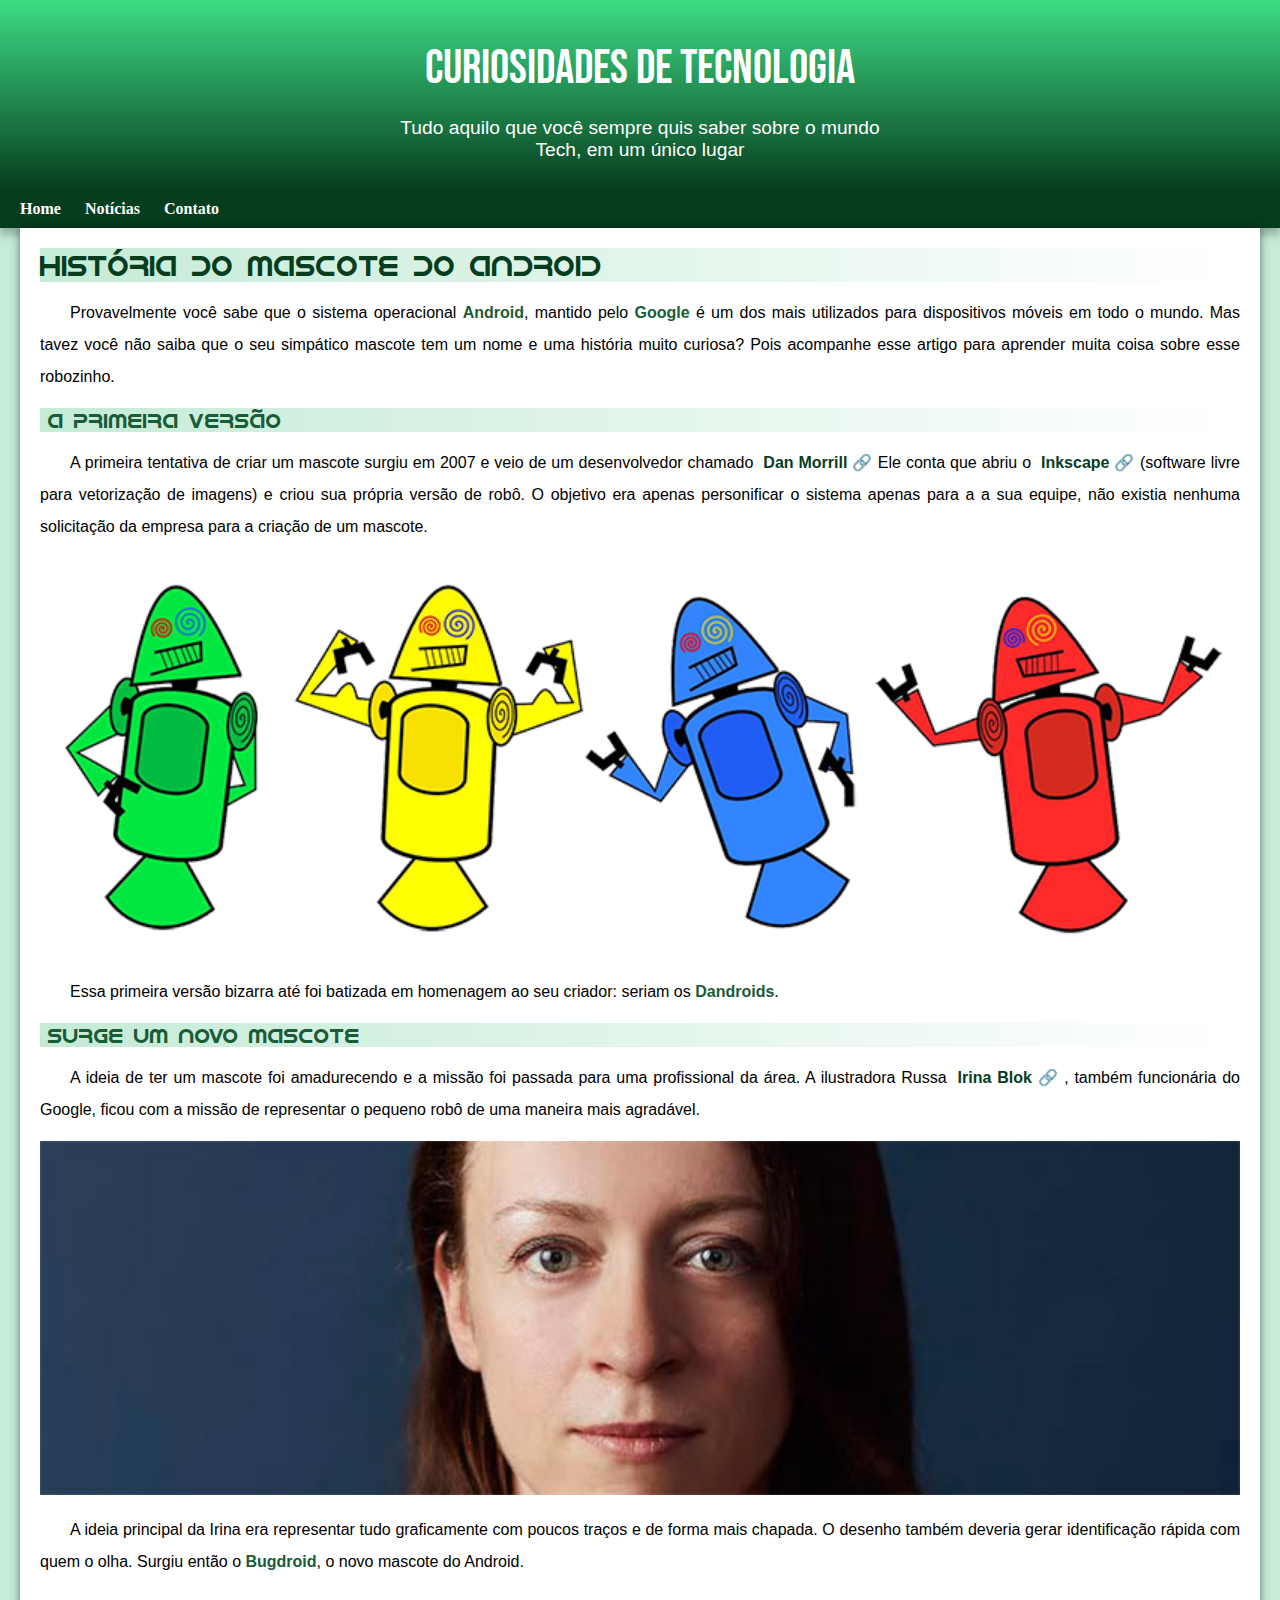
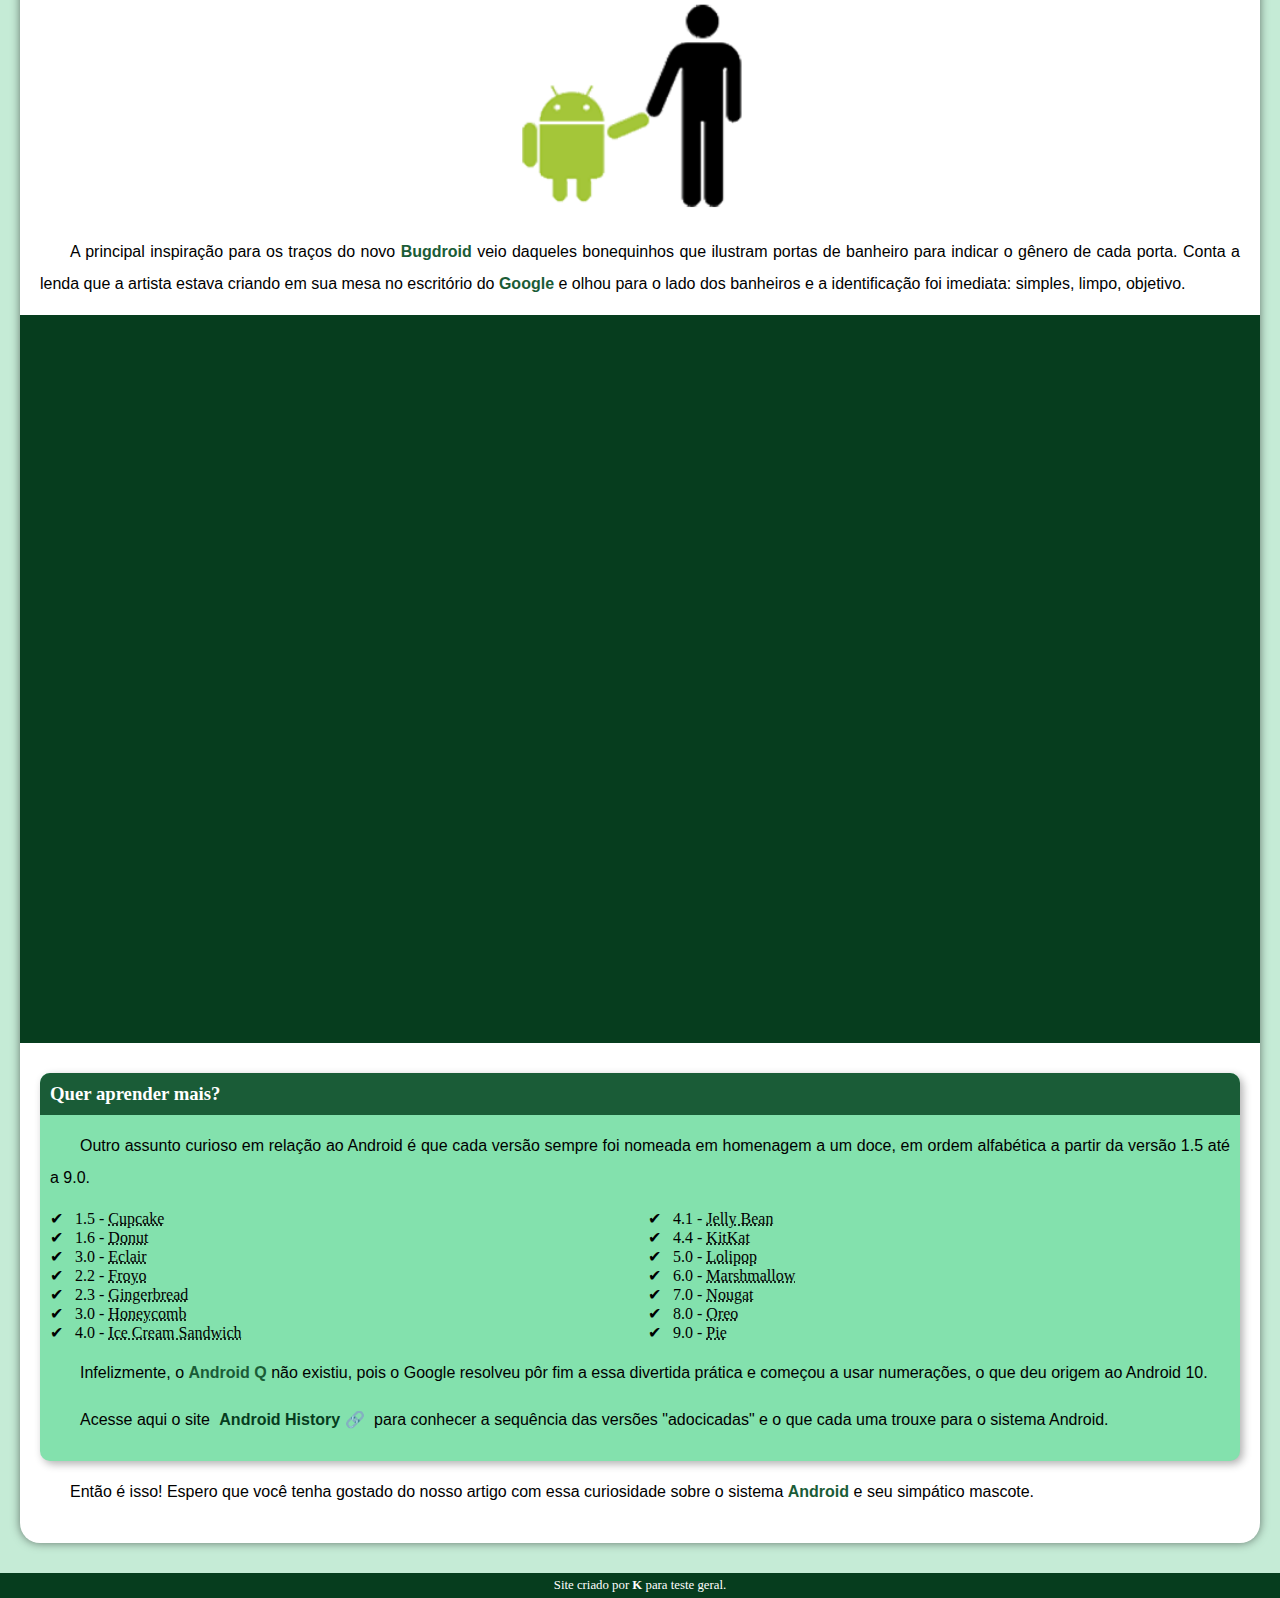
<file: index.html>
<!DOCTYPE html>
<html lang="pt-br">
<head>
    <meta charset="UTF-8">
    <meta http-equiv="X-UA-Compatible" content="IE=edge">
    <meta name="viewport" content="width=device-width, initial-scale=1.0">
    <link rel="shortcut icon" href="imagens/favicon.ico" type="image/x-icon">
    <link rel="stylesheet" href="style.css">
    <title>Como surgiu o Android?</title>
</head>

<body>
    <header>
        <h1>Curiosidades de Tecnologia</h1>
        <p>
            Tudo aquilo que você sempre quis saber sobre o mundo Tech, em um único lugar
        </p>
    </header>
    <nav>
        <a href="#">Home</a>
        <a href="#">Notícias</a>
        <a href="#">Contato</a>
    </nav>

    <main>
        <article>
            <h1>História do Mascote do Android</h1>

            <p>
                Provavelmente você sabe que o sistema operacional <strong>Android</strong>, mantido pelo <strong>Google</strong> é um dos mais utilizados para dispositivos móveis em todo o mundo. Mas tavez você não saiba que o seu simpático mascote tem um nome e uma história muito curiosa? Pois acompanhe esse artigo para aprender muita coisa sobre esse robozinho.
            </p>

            <h2>A primeira versão</h2>

            <p>
                A primeira tentativa de criar um mascote surgiu em 2007 e veio de um desenvolvedor chamado <a href="https://ausdroid.net/2013/01/04/dan-morrill-shows-us-the-android-mascots-that-could-have-been/" target="_blank" class="externo">Dan Morrill</a>Ele conta que abriu o <a href="https://inkscape.org/pt-br/" target="_blank" class="externo">Inkscape</a>(software livre para vetorização de imagens) e criou sua própria versão de robô. O objetivo era apenas personificar o sistema apenas para a a sua equipe, não existia nenhuma solicitação da empresa para a criação de um mascote.
            </p>

            <picture>
                <source media="(max-width: 670px)" srcset="imagens/dan-droids-pq.png">
                <img src="imagens/dan-droids.png" alt="Primeiro mascote do Android">
            </picture>

            <p>
                Essa primeira versão bizarra até foi batizada em homenagem ao seu criador: seriam os <strong>Dandroids</strong>.
            </p>

            <h2>Surge um novo mascote</h2>

            <p>
                A ideia de ter um mascote foi amadurecendo e a missão foi passada para uma profissional da área. A ilustradora Russa <a href="https://www.irinablok.com" target="_blank" class="externo">Irina Blok</a>, também funcionária do Google, ficou com a missão de representar o pequeno robô de uma maneira mais agradável.
            </p>

            <picture>
                <source media="(max-width: 670px)" srcset="imagens/irina-blok-pq.jpg">
                <img src="imagens/irina-blok.jpg" alt="Criadora do Bugdroid">
            </picture>

            <p>
                A ideia principal da Irina era representar tudo graficamente com poucos traços e de forma mais chapada. O desenho também deveria gerar identificação rápida com quem o olha. Surgiu então o <strong>Bugdroid</strong>, o novo mascote do Android.
            </p>

            <img src="imagens/bugdroid.png" class="pequena" alt="Bugdroid">

            <p>
                A principal inspiração para os traços do novo <strong>Bugdroid</strong> veio daqueles bonequinhos que ilustram portas de banheiro para indicar o gênero de cada porta. Conta a lenda que a artista estava criando em sua mesa no escritório do <strong>Google</strong> e olhou para o lado dos banheiros e a identificação foi imediata: simples, limpo, objetivo.
            </p>

            <div class="video">
                <iframe width="560" height="315" src="https://www.youtube.com/embed/l2UDgpLz20M" title="YouTube video player" frameborder="0" allow="accelerometer; autoplay; clipboard-write; encrypted-media; gyroscope; picture-in-picture" allowfullscreen></iframe>
                
            </div>
            <aside>
                <h3>Quer aprender mais?</h3>
                
                <p>
                    Outro assunto curioso em relação ao Android é que cada versão sempre foi nomeada em homenagem a um doce, em ordem alfabética a partir da versão 1.5 até a 9.0.
                </p>
                
                <ul>
                    <li>
                        1.5 - <abbr title="Bolo de copo">Cupcake</abbr>
                    </li>
                    <li>
                        1.6 - <abbr title="Rosquinha">Donut</abbr>
                    </li>
                    <li>
                        3.0 - <abbr title="Bomba">Eclair</abbr>
                    </li>
                    <li>
                        2.2 - <abbr title="Iogurte Congelado">Froyo</abbr>
                    </li>
                    <li>
                        2.3 - <abbr title="Biscoito de Gengibre">Gingerbread</abbr>
                    </li>
                    <li>
                        3.0 - <abbr title="Favo de mel">Honeycomb</abbr>
                    </li>
                    <li>
                        4.0 - <abbr title="Sanduíche de Sorvete">Ice Cream Sandwich</abbr>
                    </li>
                    <li>
                        4.1 - <abbr title="Jujuba">Jelly Bean</abbr>
                    </li>
                    <li>
                        4.4 - <abbr title="KitKat">KitKat</abbr>
                    </li>
                    <li>
                        5.0 - <abbr title="Pirulito">Lolipop</abbr>
                    </li>
                    <li>
                        6.0 - <abbr title="Marshmallow">Marshmallow</abbr>
                    </li>
                    <li>
                        7.0 - <abbr title="Torrone">Nougat</abbr>
                    </li>
                    <li>
                        8.0 - <abbr title="Oreo">Oreo</abbr>
                    </li>
                    <li>
                        9.0 - <abbr title="Torta">Pie</abbr>
                    </li>
                </ul>
                
                <p>
                    Infelizmente, o <strong>Android Q</strong> não existiu, pois o Google resolveu pôr fim a essa divertida prática e começou a usar numerações, o que deu origem ao Android 10.
                </p>
                
                <p>
                    Acesse aqui o site <a href="https://www.android.com/intl/en_uk/history/" target="_blank" class="externo">Android History</a> para conhecer a sequência das versões "adocicadas" e o que cada uma trouxe para o sistema Android.
                </p>
                
            </aside>

            <p>
                Então é isso! Espero que você tenha gostado do nosso artigo com essa curiosidade sobre o sistema <strong>Android</strong> e seu simpático mascote.
            </p>
        </article>
    </main>
    
    <footer>
        <p>
            Site criado por <a href="https://www.youtube.com/channel/UCUMv-7-4lTYsLj6Xl9-TA-A">K</a> para teste geral.
        </p>
    </footer>
</body>
</html>
</file>
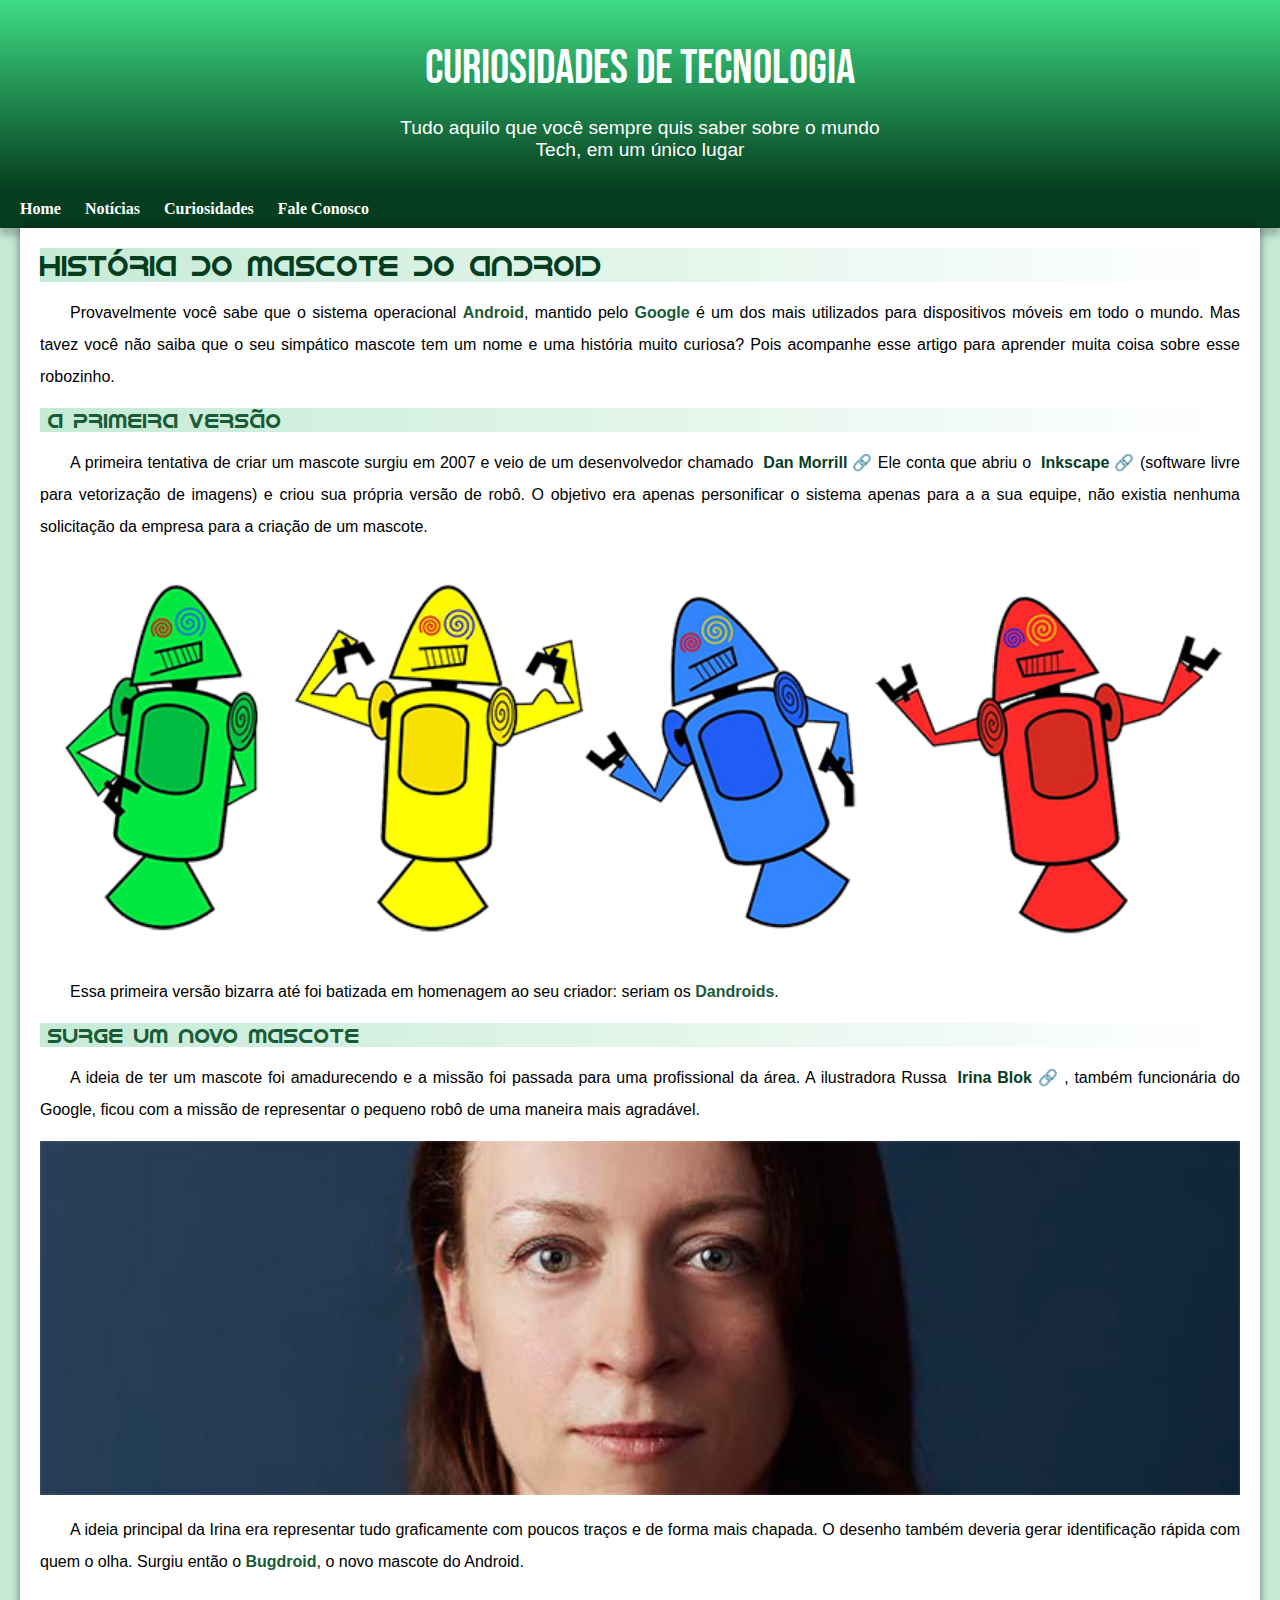
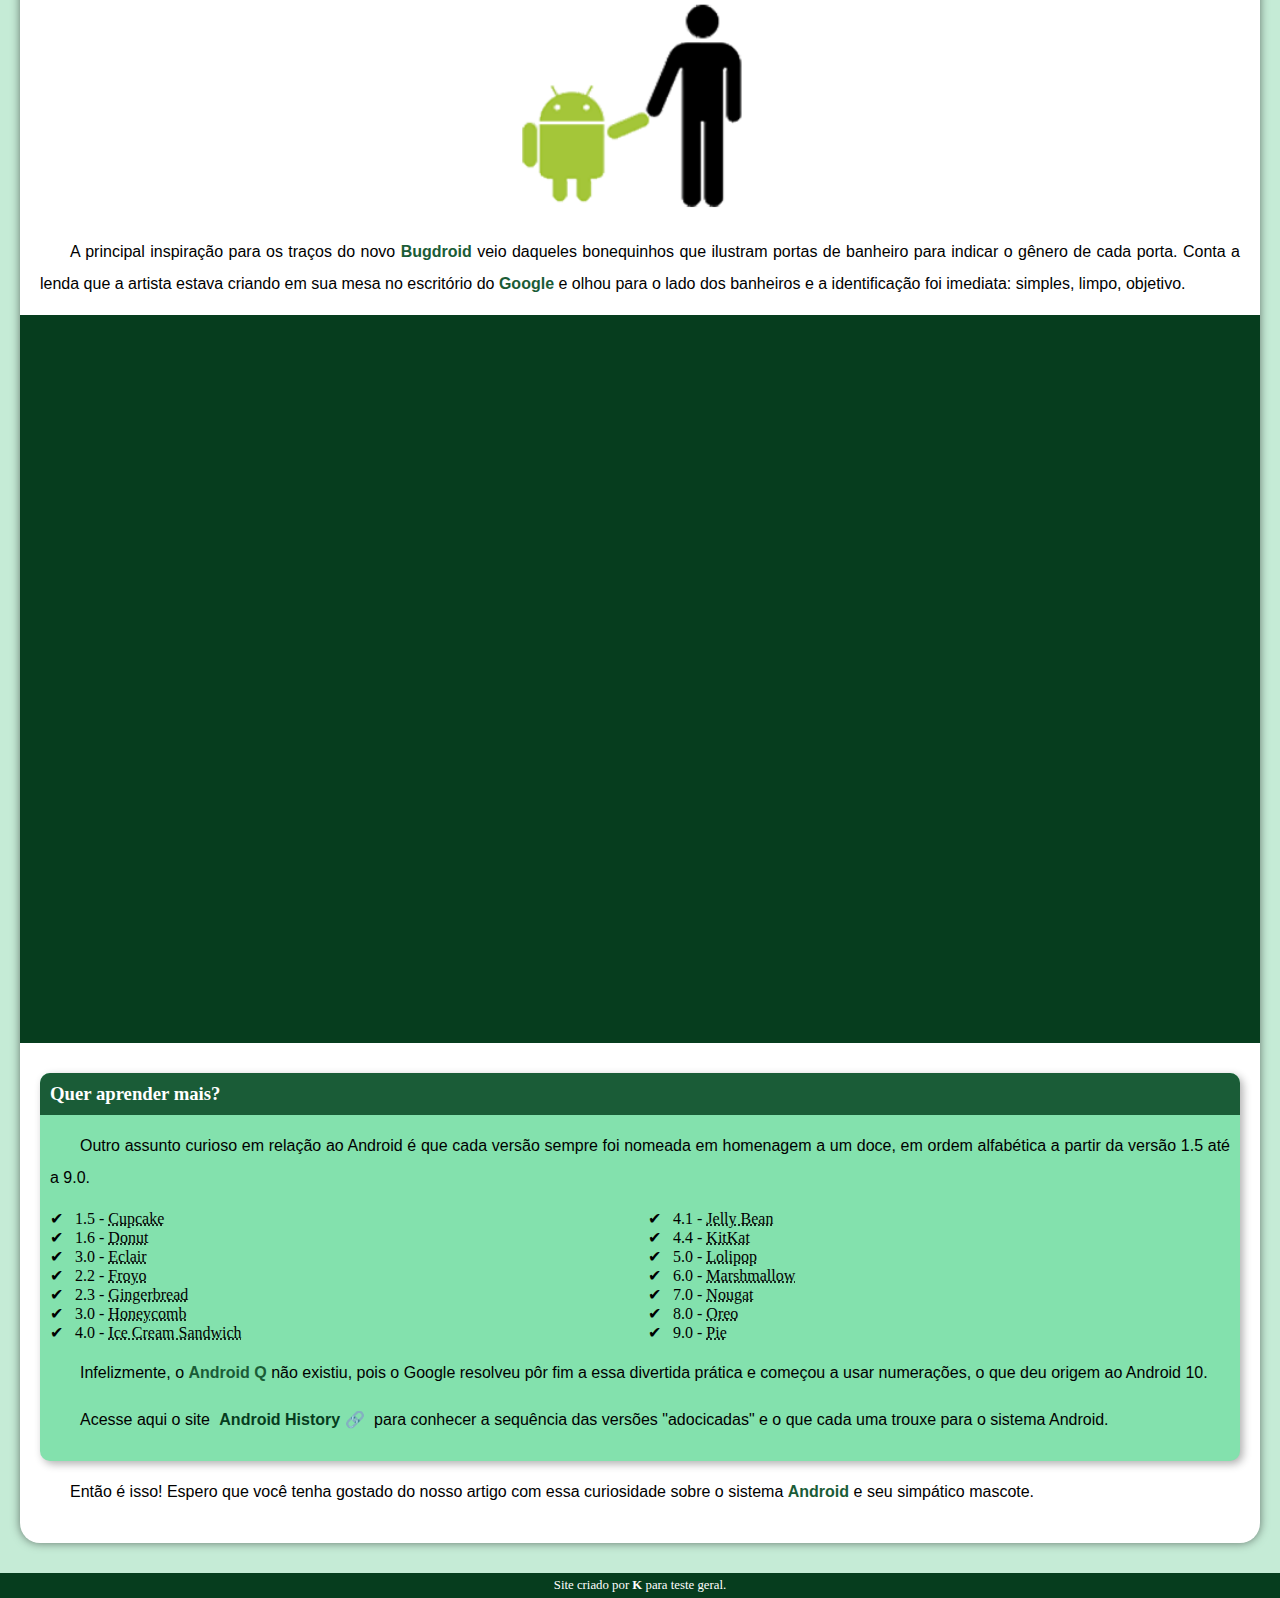
<file: index.html.html>
<!DOCTYPE html>
<html lang="pt-br">
<head>
    <meta charset="UTF-8">
    <meta http-equiv="X-UA-Compatible" content="IE=edge">
    <meta name="viewport" content="width=device-width, initial-scale=1.0">
    <link rel="shortcut icon" href="imagens/favicon.ico" type="image/x-icon">
    <link rel="stylesheet" href="style.css">
    <title>Como surgiu o Android?</title>
</head>

<body>
    <header>
        <h1>Curiosidades de Tecnologia</h1>
        <p>
            Tudo aquilo que você sempre quis saber sobre o mundo Tech, em um único lugar
        </p>
    </header>
    <nav>
        <a href="#">Home</a>
        <a href="#">Notícias</a>
        <a href="#">Curiosidades</a>
        <a href="#">Fale Conosco</a>
    </nav>

    <main>
        <article>
            <h1>História do Mascote do Android</h1>

            <p>
                Provavelmente você sabe que o sistema operacional <strong>Android</strong>, mantido pelo <strong>Google</strong> é um dos mais utilizados para dispositivos móveis em todo o mundo. Mas tavez você não saiba que o seu simpático mascote tem um nome e uma história muito curiosa? Pois acompanhe esse artigo para aprender muita coisa sobre esse robozinho.
            </p>

            <h2>A primeira versão</h2>

            <p>
                A primeira tentativa de criar um mascote surgiu em 2007 e veio de um desenvolvedor chamado <a href="https://ausdroid.net/2013/01/04/dan-morrill-shows-us-the-android-mascots-that-could-have-been/" target="_blank" class="externo">Dan Morrill</a>Ele conta que abriu o <a href="https://inkscape.org/pt-br/" target="_blank" class="externo">Inkscape</a>(software livre para vetorização de imagens) e criou sua própria versão de robô. O objetivo era apenas personificar o sistema apenas para a a sua equipe, não existia nenhuma solicitação da empresa para a criação de um mascote.
            </p>

            <picture>
                <source media="(max-width: 670px)" srcset="imagens/dan-droids-pq.png">
                <img src="imagens/dan-droids.png" alt="Primeiro mascote do Android">
            </picture>

            <p>
                Essa primeira versão bizarra até foi batizada em homenagem ao seu criador: seriam os <strong>Dandroids</strong>.
            </p>

            <h2>Surge um novo mascote</h2>

            <p>
                A ideia de ter um mascote foi amadurecendo e a missão foi passada para uma profissional da área. A ilustradora Russa <a href="https://www.irinablok.com" target="_blank" class="externo">Irina Blok</a>, também funcionária do Google, ficou com a missão de representar o pequeno robô de uma maneira mais agradável.
            </p>

            <picture>
                <source media="(max-width: 670px)" srcset="imagens/irina-blok-pq.jpg">
                <img src="imagens/irina-blok.jpg" alt="Criadora do Bugdroid">
            </picture>

            <p>
                A ideia principal da Irina era representar tudo graficamente com poucos traços e de forma mais chapada. O desenho também deveria gerar identificação rápida com quem o olha. Surgiu então o <strong>Bugdroid</strong>, o novo mascote do Android.
            </p>

            <img src="imagens/bugdroid.png" class="pequena" alt="Bugdroid">

            <p>
                A principal inspiração para os traços do novo <strong>Bugdroid</strong> veio daqueles bonequinhos que ilustram portas de banheiro para indicar o gênero de cada porta. Conta a lenda que a artista estava criando em sua mesa no escritório do <strong>Google</strong> e olhou para o lado dos banheiros e a identificação foi imediata: simples, limpo, objetivo.
            </p>

            <div class="video">
                <iframe width="560" height="315" src="https://www.youtube.com/embed/l2UDgpLz20M" title="YouTube video player" frameborder="0" allow="accelerometer; autoplay; clipboard-write; encrypted-media; gyroscope; picture-in-picture" allowfullscreen></iframe>
                
            </div>
            <aside>
                <h3>Quer aprender mais?</h3>
                
                <p>
                    Outro assunto curioso em relação ao Android é que cada versão sempre foi nomeada em homenagem a um doce, em ordem alfabética a partir da versão 1.5 até a 9.0.
                </p>
                
                <ul>
                    <li>
                        1.5 - <abbr title="Bolo de copo">Cupcake</abbr>
                    </li>
                    <li>
                        1.6 - <abbr title="Rosquinha">Donut</abbr>
                    </li>
                    <li>
                        3.0 - <abbr title="Bomba">Eclair</abbr>
                    </li>
                    <li>
                        2.2 - <abbr title="Iogurte Congelado">Froyo</abbr>
                    </li>
                    <li>
                        2.3 - <abbr title="Biscoito de Gengibre">Gingerbread</abbr>
                    </li>
                    <li>
                        3.0 - <abbr title="Favo de mel">Honeycomb</abbr>
                    </li>
                    <li>
                        4.0 - <abbr title="Sanduíche de Sorvete">Ice Cream Sandwich</abbr>
                    </li>
                    <li>
                        4.1 - <abbr title="Jujuba">Jelly Bean</abbr>
                    </li>
                    <li>
                        4.4 - <abbr title="KitKat">KitKat</abbr>
                    </li>
                    <li>
                        5.0 - <abbr title="Pirulito">Lolipop</abbr>
                    </li>
                    <li>
                        6.0 - <abbr title="Marshmallow">Marshmallow</abbr>
                    </li>
                    <li>
                        7.0 - <abbr title="Torrone">Nougat</abbr>
                    </li>
                    <li>
                        8.0 - <abbr title="Oreo">Oreo</abbr>
                    </li>
                    <li>
                        9.0 - <abbr title="Torta">Pie</abbr>
                    </li>
                </ul>
                
                <p>
                    Infelizmente, o <strong>Android Q</strong> não existiu, pois o Google resolveu pôr fim a essa divertida prática e começou a usar numerações, o que deu origem ao Android 10.
                </p>
                
                <p>
                    Acesse aqui o site <a href="https://www.android.com/intl/en_uk/history/" target="_blank" class="externo">Android History</a> para conhecer a sequência das versões "adocicadas" e o que cada uma trouxe para o sistema Android.
                </p>
                
            </aside>

            <p>
                Então é isso! Espero que você tenha gostado do nosso artigo com essa curiosidade sobre o sistema <strong>Android</strong> e seu simpático mascote.
            </p>
        </article>
    </main>
    
    <footer>
        <p>
            Site criado por <a href="https://www.youtube.com/channel/UCUMv-7-4lTYsLj6Xl9-TA-A">K</a> para teste geral.
        </p>
    </footer>
</body>
</html>
</file>
<file: style.css>
@charset "UTF-8";
@import url('https://fonts.googleapis.com/css2?family=Bebas+Neue&family=Work+Sans:ital,wght@0,200;0,300;0,400;0,500;0,600;0,700;0,800;0,900;1,100;1,200;1,300;1,400;1,500;1,600;1,700;1,800;1,900&display=swap');
@font-face {
    font-family: 'Android';
    src: url(fontes/idroid.otf);
    font-weight: normal;
}

* {
    margin: 0px;
    padding: 0px;
} 

:root {
 --cor0: #c5ebd6;
 --cor1: #83e1ad;
 --cor2: #3ddc84;
 --cor3: #2fa866;
 --cor4: #1a5c37;
 --cor5: #063d1e;

 --fonte-padrao: Arial, Verdana, Helvetica, sans-serif;
 --fonte-destaque: 'Bebas Neue', cursive;
 --fonte-android: 'Android', cursive;
}

body {
    background-color: #c5ebd6;
}

a.externo::after {
    content: '\00A0\1F517';
}

header {
    background-image: linear-gradient(to bottom, var(--cor2), var(--cor5));
    min-height: 150px;
    text-align: center;
    padding-top: 40px;
}

header > h1 {
    color: white;
    font-family: var(--fonte-destaque);
    font-size: 3em;
    margin-bottom: 15px;
    font-weight: normal;
    
}

header > p {
    color: white;
    font-family: var(--fonte-padrao);
    font-size: 1.2em;
    max-width: 500px;
    margin: auto;
    padding-bottom: 25px;
    padding-top: 5px;
    padding-right: 10px;
    padding-left: 10px;
}

nav {
    background-color: var(--cor5);
    padding: 10px;
    box-shadow: 0px 7px 7px rgba(0, 0, 0, 0.24);
}

nav > a {
    color: white;
    padding: 10px;
    border-radius: 5px;
    text-decoration: none;
    font-weight: bold;
    transition-duration: 0.5s;
}

nav > a:hover {
    text-decoration: underline;
    background-color: var(--cor3);
    color: var(--cor5);
}

main {
    background-color: white;
    max-width: 1200px;
    min-width: 280px;
    text-justify: auto;
    margin: auto;
    margin-bottom: 30px;
    padding: 20px;
    box-shadow: 0px 0px 10px rgba(0, 0, 0, 0.5);
    border-radius: 0px 0px 20px 20px;
}

main img {
    width: 100%;
}

.pequena {
    max-width: 350px;
    display: block;
    margin: auto;
}

main h1 {
    color: var(--cor5);
    background-image: linear-gradient(to right, var(--cor0), transparent);
    font-family: var(--fonte-android);
    font-weight: normal;
    font-size: 1.8em;
}

main h2 {
    color: var(--cor4);
    background-image: linear-gradient(to right, var(--cor0), transparent);
    font-family: var(--fonte-android);
    font-size: 1.3em;
    font-weight: normal;
    text-indent: 8px;

}

main p {
    font-family: var(--fonte-padrao);
    font-size: 1em;
    text-align: justify;
    text-indent: 30px;
    line-height: 2em;
    margin: 15px 0px;
}

main a {
    color: var(--cor5);
    text-decoration: none;
    font-weight: bold;
    padding: 2px 5px;

}

main a:hover {
    text-decoration: underline;
    transition-duration: 0.5s;
    color: var(--cor3);
}

.video {
    background-color: var(--cor5);
    margin: 0px -20px 30px -20px;
    padding: 20px;
    padding-bottom: 59%;
    position: relative;
}

.video > iframe {
    position: absolute;
    top: 5%;
    left: 5%;
    width: 90%;
    height: 90%;
}

aside {
    background-color: var(--cor1);
    padding: 10px;
    border-radius: 10px;
    box-shadow: 3px 3px 8px rgba(0, 0, 0, 0.308);
}

aside > ul {
    list-style-position: inside;
    list-style-type:'\2714\00A0\00A0';
    columns: 2;
}

aside > h3 {
    background-color: var(--cor4);
    color: white;
    padding: 10px;
    margin: -10px -10px 0px -10px;
    border-radius: 10px 10px 0px 0px;;
}

footer {
    background-color: var(--cor5);
    color: white;
    text-align: center;
    font-size: 0.8em;
    padding: 5px;
}

footer a {
    color: white;
    font-weight: bolder;
    text-decoration: none;
}

footer a:hover {
    text-decoration: underline;
    transition-duration: 0.5s;
    color: var(--cor1);
}

strong {
    color: var(--cor4);
    font-weight: bold;
}
</file>
